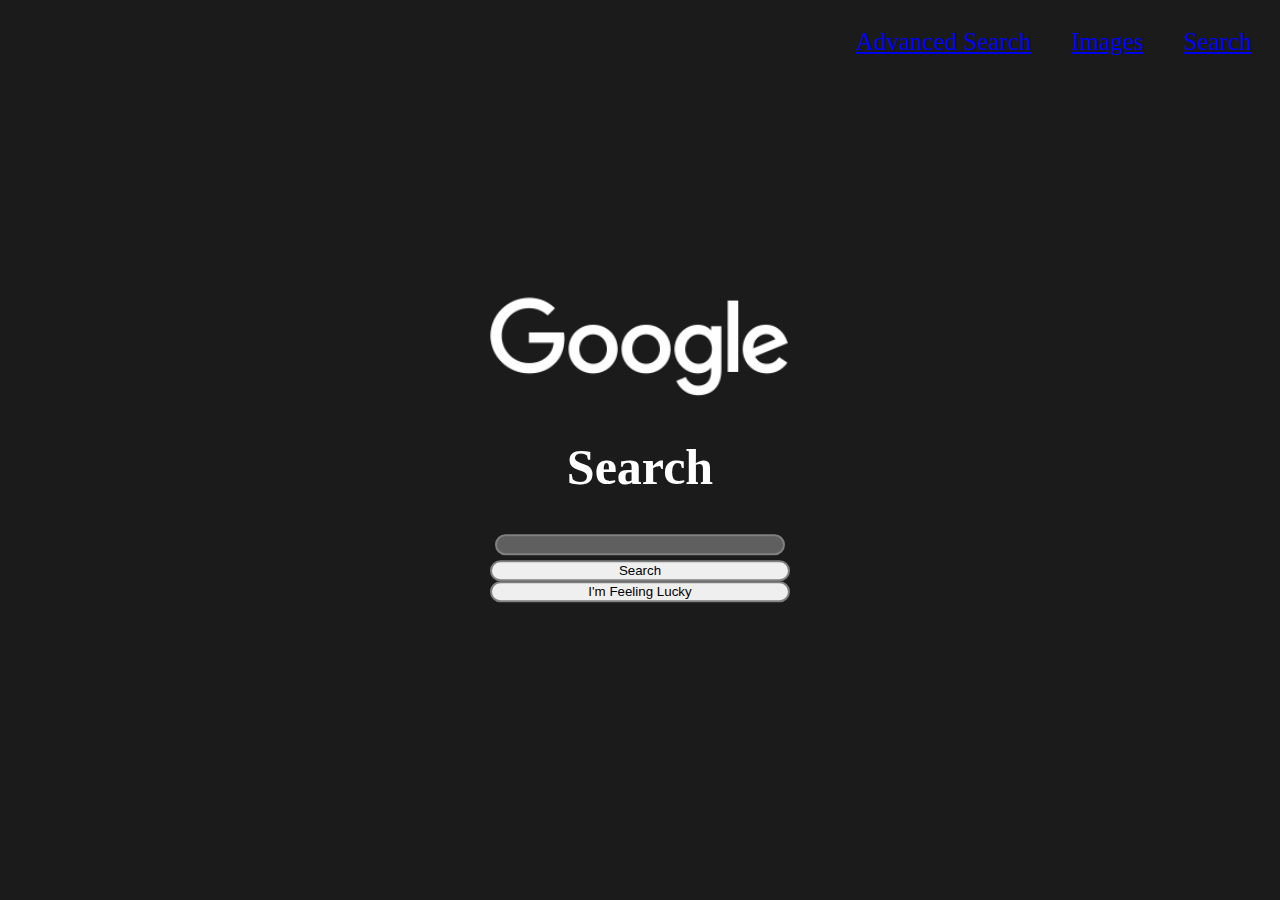
<file: index.html>
<!DOCTYPE html>
<html lang="en">
    <head>
        <title>Search</title>
        <link rel="stylesheet" href="styles.css">
    </head>
    <body>
        <div class="navbar">
            <div>
                <a rel="Search" href="index.html">Search</a>
            </div>
            <div>
                <a rel="Advanced" href="images.html">Images</a>
            </div>
            <div>
                <a rel="Images" href="advancedSearch.html">Advanced Search</a>
            </div>            
        </div>
        <div class="center">
            <img src="logo.png" alt="logo" width="300px">
            <h1>
                Search
            </h1>
            <form class="flex-container" action="https://www.google.com/search">
                <input width="400" type="text" name="q">
                <input type="submit" value="Search">
                <input value="I'm Feeling Lucky" name="btnI" type="submit" >
            </form>
        </div>
    </body>
</html>
</file>
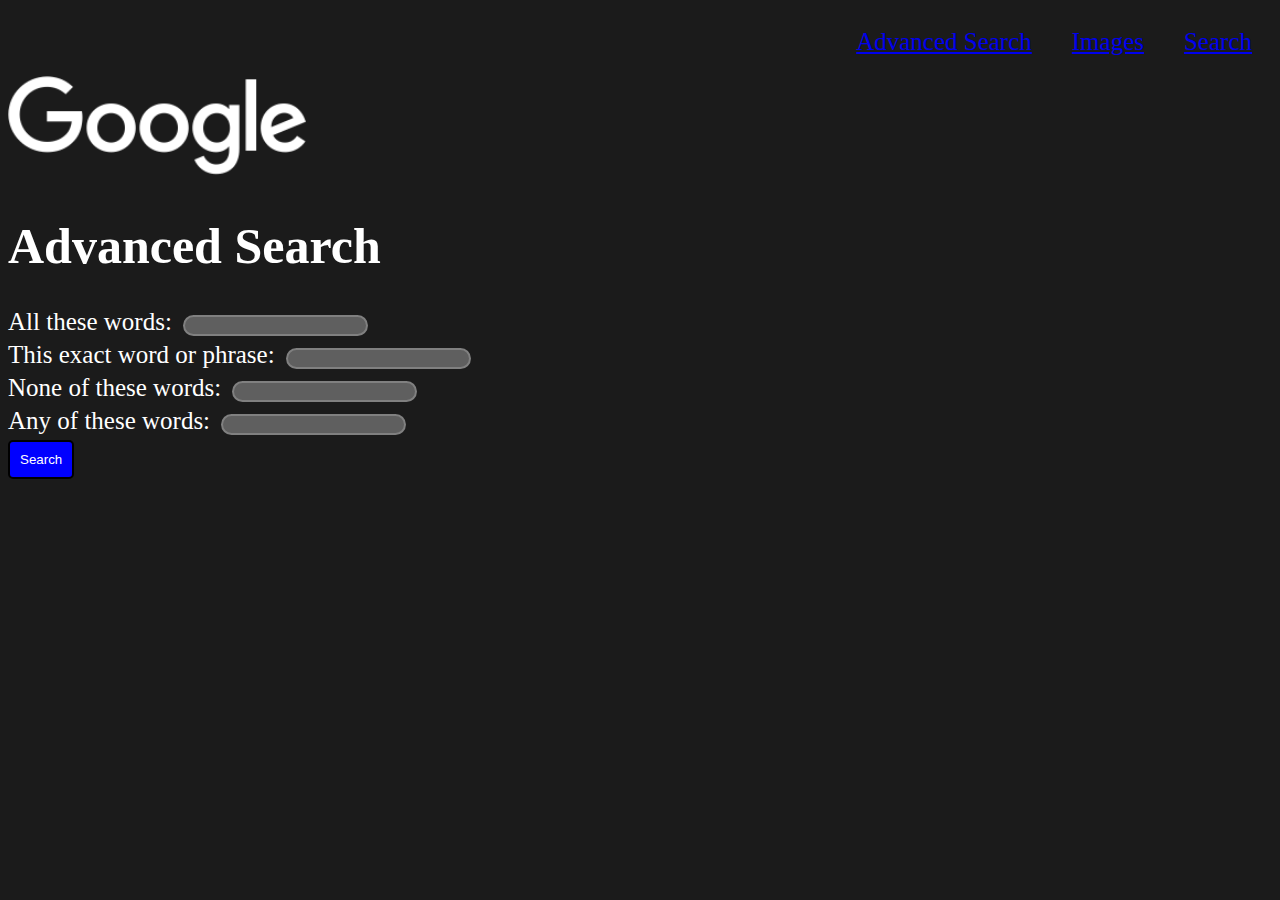
<file: advancedSearch.html>
<!DOCTYPE html>
<html lang="en">
    <head>
        <title>Search</title>
        <link rel="stylesheet" href="styles.css">
        <style>
            input[type=submit]{
                border-style: solid;
                border-color: rgb(0, 0, 0);
                background-color: blue;
                color: white;
                border-radius: 5px;
                padding: 10px;
            }
        </style>
    </head>
    <body>
        <div class="navbar">
            <div>
                <a rel="Search" href="index.html">Search</a>
            </div>
            <div>
                <a rel="Advanced" href="images.html">Images</a>
            </div>
            <div>
                <a rel="Images" href="advancedSearch.html">Advanced Search</a>
            </div>     
        </div>


        <div class="left">
            <img src="logo.png" alt="logo" width="300px">

            <h1>
                Advanced Search
            </h1>

            <div class="flex-container">            
                <form action="https://www.google.com/search">

                    <div>
                        All these words:
                        <input type="text" name="as_q">
                    </div>

                    <div>
                        This exact word or phrase:
                        <input type="text" name="as_epq">
                    </div>

                    <div>
                        None of these words:
                        <input type="text" name="as_eq">

                    </div>

                    <div>
                        Any of these words:
                        <input type="text" name="as_oq">
                    </div>
                    <input type="submit" value="Search">
            </form>
            </div>
        </div>
    </body>
</html>
</file>
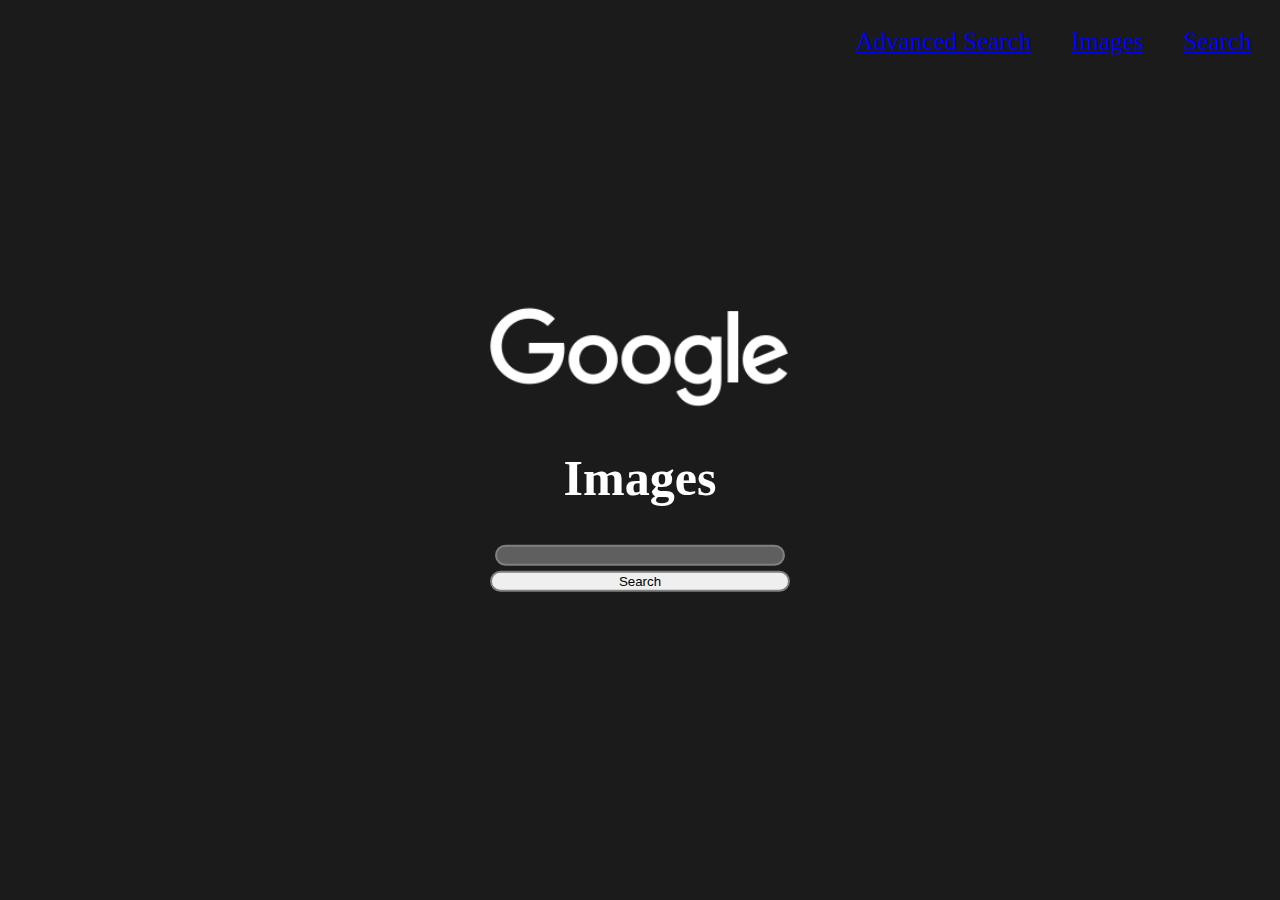
<file: images.html>
<!DOCTYPE html>
<html lang="en">
    <head>
        <title>Search</title>
        <link rel="stylesheet" href="styles.css">
    </head>
    <body>
        <div class="navbar">
            <div>
                <a rel="Search" href="index.html">Search</a>
            </div>
            <div>
                <a rel="Advanced" href="images.html">Images</a>
            </div>
            <div>
                <a rel="Images" href="advancedSearch.html">Advanced Search</a>
            </div>     
        </div>

        <div class="center">
            <img src="logo.png" alt="logo" width="300px">
            <h1>
                Images
            </h1>
            <form class="flex-container" action="https://www.google.com/search">
                <input type="text" name="q">
                <input type="hidden" name="tbm" value="isch">
                <input type="submit" value="Search">
            </form>
        </div>
    </body>
</html>
</file>
<file: styles.css>
body {
    background-color: #1b1b1b;
    color: white;
    font-size: 25px;
    
}

.navbar  {
    display: flex;
    flex-direction: row-reverse;
}

.navbar > div {
    margin: 10px;
    padding: 10px;
}

.center {
    text-align: center;
    position: absolute; 
    top: 50%;
    left: 50%; 
    transform: translate(-50%, -50%); 

}

.left {
    text-align: left;
    position: absolute;

}

input[type=text] {
    border-style: solid;
    border-color: gray;
    border-radius: 30px;
    background-color: #5f5f5f;
    margin: 5px;
}

input[type=submit]{
    border-style: solid;
    border-color: gray;
    border-radius: 30px;

}

.flex-container{
    display: flex;
    flex-direction: column;
}
</file>
